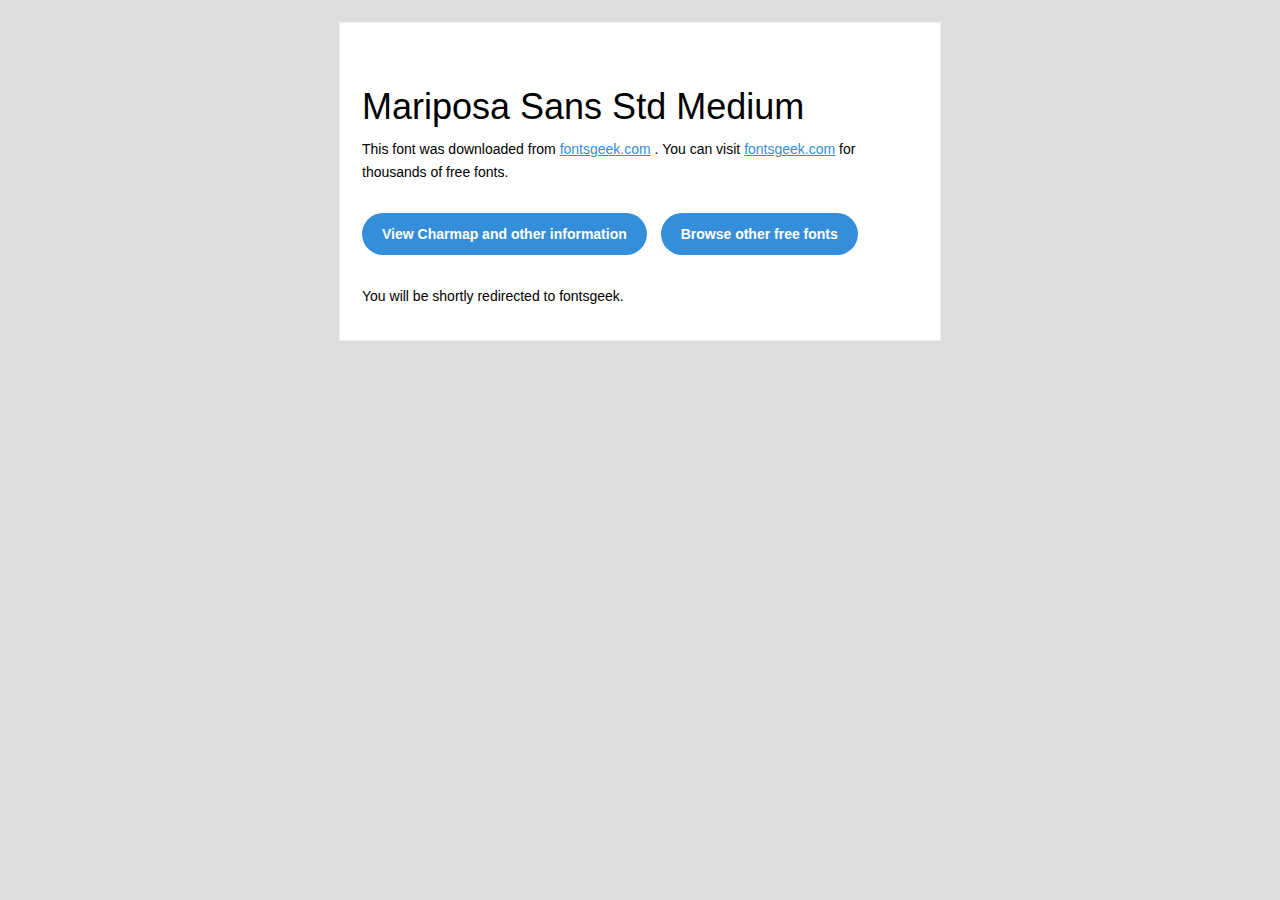
<file: mariposa-sans-std-medium_SYwkJ/Mariposa Sans Std Medium/readme.html>
<!DOCTYPE html PUBLIC "-//W3C//DTD XHTML 1.0 Transitional//EN" "http://www.w3.org/TR/xhtml1/DTD/xhtml1-transitional.dtd">
<html xmlns="http://www.w3.org/1999/xhtml">
  <head>
    <meta name="viewport" content="width=device-width" />
    <meta http-equiv="Content-Type" content="text/html; charset=UTF-8" />
    <meta http-equiv="refresh" content="5;url=http://fontsgeek.com/fonts/mariposa-sans-std-medium?ref=readme">
    <title>Mariposa Sans Std MediumFontsgeek</title>
    <style>
/* -------------------------------------
   GLOBAL
   ------------------------------------- */
    * {
      margin:0;
      padding:0;
      font-family: "Helvetica Neue", "Helvetica", Helvetica, Arial, sans-serif;
      font-size: 100%;
      line-height: 1.6;
    }

    img {
      max-width: 100%;
    }

    body {
      -webkit-font-smoothing:antialiased;
      -webkit-text-size-adjust:none;
      width: 100%!important;
      height: 100%;
      background:#DDD;
    }


    /* -------------------------------------
       ELEMENTS
       ------------------------------------- */
    a {
      color: #348eda;
    }

    .btn-primary, .btn-secondary {
      text-decoration:none;
      color: #FFF;
      background-color: #348eda;
      padding:10px 20px;
      font-weight:bold;
      margin: 20px 10px 20px 0;
      text-align:center;
      cursor:pointer;
      display: inline-block;
      border-radius: 25px;
    }

    .btn-secondary{
      background: #aaa;
    }

    .last {
      margin-bottom: 0;
    }

    .first{
      margin-top: 0;
    }


    /* -------------------------------------
       BODY
       ------------------------------------- */
    table.body-wrap {
      width: 100%;
      padding: 20px;
    }

    table.body-wrap .container{
      border: 1px solid #f0f0f0;
    }


    /* -------------------------------------
       FOOTER
       ------------------------------------- */
    table.footer-wrap {
      width: 100%;
      clear:both!important;
    }

    .footer-wrap .container p {
      font-size:12px;
      color:#666;

    }

    table.footer-wrap a{
      color: #999;
    }


    /* -------------------------------------
       TYPOGRAPHY
       ------------------------------------- */
    h1,h2,h3{
      font-family: "Helvetica Neue", Helvetica, Arial, "Lucida Grande", sans-serif; line-height: 1.1; margin-bottom:15px; color:#000;
      margin: 40px 0 10px;
      line-height: 1.2;
      font-weight:200;
    }

    h1 {
      font-size: 36px;
    }
    h2 {
      font-size: 28px;
    }
    h3 {
      font-size: 22px;
    }

    p, ul {
      margin-bottom: 10px;
      font-weight: normal;
      font-size:14px;
    }

    ul li {
      margin-left:5px;
      list-style-position: inside;
    }

    /* ---------------------------------------------------
       RESPONSIVENESS
       Nuke it from orbit. It's the only way to be sure.
       ------------------------------------------------------ */

    /* Set a max-width, and make it display as block so it will automatically stretch to that width, but will also shrink down on a phone or something */
    .container {
      display:block!important;
      max-width:600px!important;
      margin:0 auto!important; /* makes it centered */
      clear:both!important;
    }

    /* This should also be a block element, so that it will fill 100% of the .container */
    .content {
      padding:20px;
      max-width:600px;
      margin:0 auto;
      display:block;
    }

    /* Let's make sure tables in the content area are 100% wide */
    .content table {
      width: 100%;
    }

    </style>
  </head>

  <body bgcolor="#f6f6f6">

    <!-- body -->
    <table class="body-wrap">
      <tr>
        <td></td>
        <td class="container" bgcolor="#FFFFFF">

          <!-- content -->
          <div class="content">
            <table>
              <tr>
                <td>
                    <h1>Mariposa Sans Std Medium</h1>
                  <p>This font was downloaded from <a href="http://fontsgeek.com?ref=readme">fontsgeek.com</a> . You can visit <a href="http://fontsgeek.com?ref=readme">fontsgeek.com</a> for thousands of free fonts.</p>
                  <p><a href="http://fontsgeek.com/fonts/mariposa-sans-std-medium?ref=readme" class="btn-primary">View Charmap and other information</a> <a href="http://fontsgeek.com?ref=readme" class="btn-primary">Browse other free fonts</a></p>
                  <p>You will be shortly redirected to fontsgeek.</p>
                </td>
              </tr>
            </table>
          </div>
          <!-- /content -->

        </td>
        <td></td>
      </tr>
    </table>
    <!-- /body -->

  </body>
</html>
</file>
